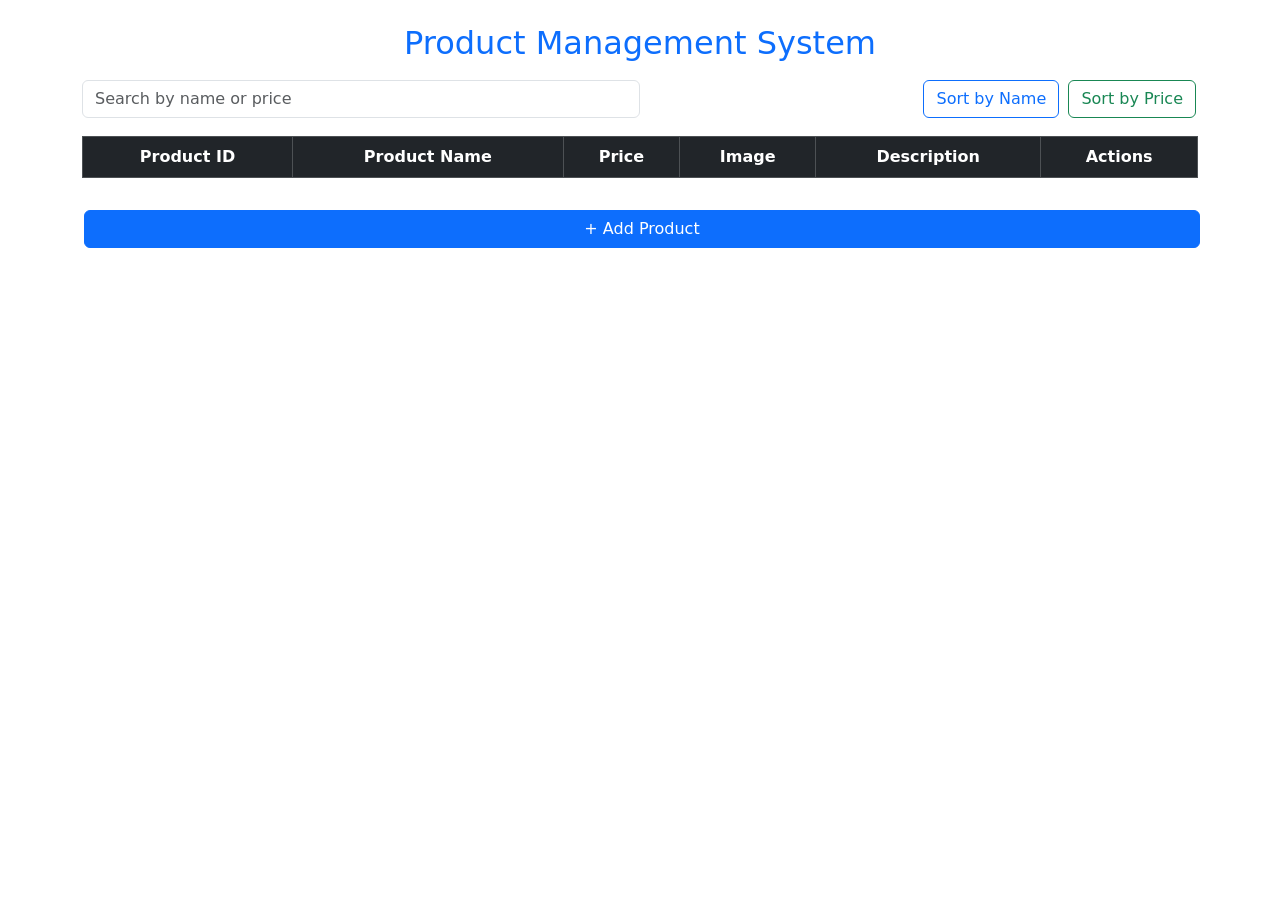
<file: index.html>
<!DOCTYPE html>
<html lang="en">

<head>
    <meta charset="UTF-8">
    <meta name="viewport" content="width=device-width, initial-scale=1.0">
    <title>Product Management System</title>
    <link rel="icon" type="image/x-icon"
        href="[data-uri]">
    <link rel="stylesheet" href="style.css">
    <link href="https://cdn.jsdelivr.net/npm/bootstrap@5.3.3/dist/css/bootstrap.min.css" rel="stylesheet"
        integrity="sha384-QWTKZyjpPEjISv5WaRU9OFeRpok6YctnYmDr5pNlyT2bRjXh0JMhjY6hW+ALEwIH" crossorigin="anonymous">
</head>

<body onload="readALL()">
    <div class="container mt-4">
        <header>
            <h2 class="text-center text-primary">Product Management System</h2>
        </header>
        <div class="sortandsearch my-3">
            <input type="text" class="form-control w-50 search-box" placeholder="Search by name or price"
                onkeyup="search()">
            <div>
                <button class="btn btn-outline-primary" id="sortn" onclick="sortTable('name')">Sort by Name</button>
                <button class="btn btn-outline-success" id="sortp" onclick="sortTable('price')">Sort by Price</button>
                <!-- <button class="btn btn-outline-success" onclick="ALL()">Reset</button> -->
            </div>
        </div>

        <div class="table-responsive">
            <table class="table table-bordered table-striped text-center">
                <thead class="table-dark">
                    <tr>
                        <th>Product ID</th>
                        <th>Product Name</th>
                        <th>Price</th>
                        <th>Image</th>
                        <th>Description</th>
                        <th>Actions</th>
                    </tr>
                </thead>
                <tbody class="data_table"></tbody>
            </table>
        </div>

        <button class="btn btn-primary w-100 my-3 add-btn" onclick="create()"> + Add Product</button>
        <!-- add products form -->
        <div class="form-container create_form">
            <h4>Add Product</h4>
            <input type="text" class="form-control my-2 pname" placeholder="Product Name">

            <input type="number" class="form-control my-2 pprice" placeholder="Product Price">
            <input type="file" class="form-control my-2 pimage" accept="image/png, image/jpeg">

            <textarea class="form-control my-2 pdesc" placeholder="Product Description"></textarea>

            <button class="btn btn-success w-100 my-2" onclick="add()">Submit</button>
            <button class="btn btn-danger w-100" onclick="cancelCreate()">Cancel</button>
        </div>
        <!--  products form -->
        <div class="form-container update_form">
            <h4>Update Product</h4>
            <input type="hidden" class="pid">
            <input type="text" class="form-control my-2 upname">

            <input type="number" class="form-control my-2 upprice">
            <input type="file" class="form-control my-2 upimage" accept="image/png, image/jpeg">

            <textarea class="form-control my-2 updesc"></textarea>

            <button class="btn btn-success w-100 my-2" onclick="update()">Update</button>
            <button class="btn btn-danger w-100" onclick="cancelUpdate()">Cancel</button>
        </div>
    </div>

    <script src="app.js"></script>
    <script src="https://cdn.jsdelivr.net/npm/bootstrap@5.3.0/dist/js/bootstrap.bundle.min.js"></script>
</body>

</html>
</file>
<file: style.css>
.container {
    max-width: 900px;
    margin: auto;
}
.product-img {
    width: 60px;
    height: 60px;
    object-fit: cover;
    border-radius: 8px;
}
.btn {
    margin: 2px;
}
.form-container {
    display: none;
    background: #f8f9fa;
    padding: 15px;
    border-radius: 10px;
    box-shadow: 0px 0px 10px rgba(0, 0, 0, 0.1);
}

.sortandsearch{
    display: flex;
    justify-content: space-between;
    align-items: center;
}
</file>
